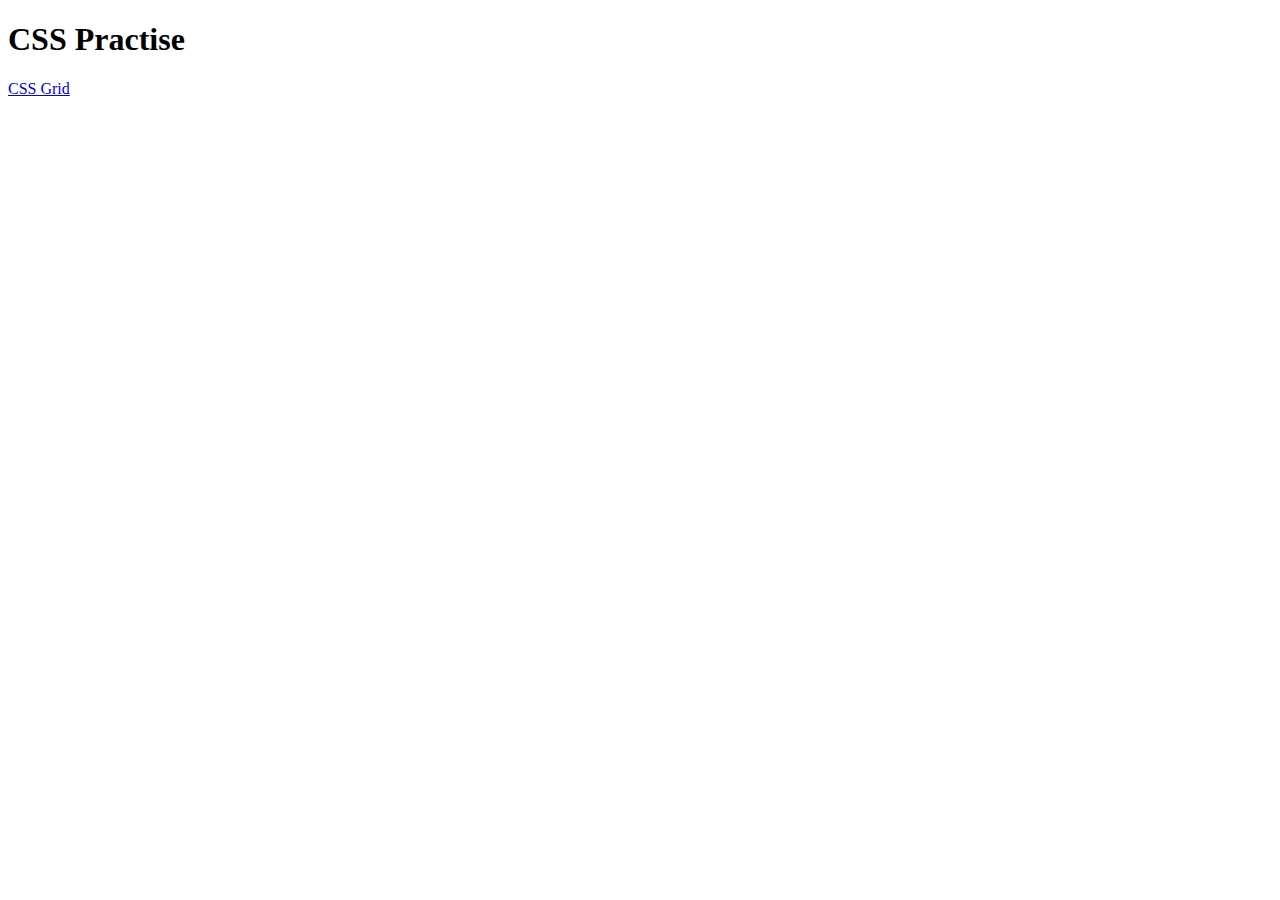
<file: index.html>
<!DOCTYPE html>
<html lang="en">
	<head>
		<meta charset="UTF-8" />
		<meta name="viewport" content="width=device-width, initial-scale=1.0" />
		<title>CSS Practise</title>
	</head>
	<body>
		<h1>CSS Practise</h1>
		<a href="grid-responsive/index.html">CSS Grid</a>
	</body>
</html>
</file>
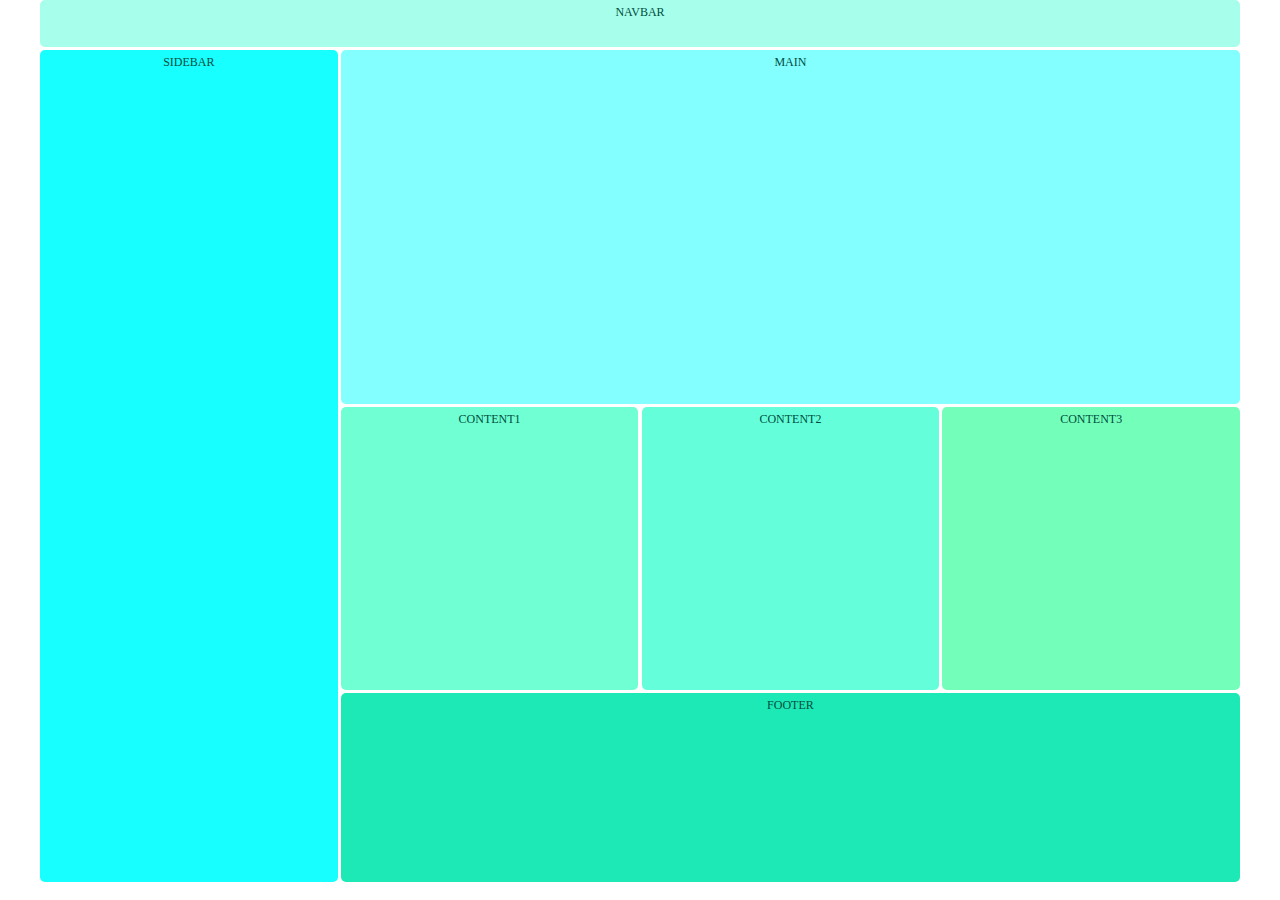
<file: grid-responsive/index.html>
<!DOCTYPE html>
<html lang="en">
	<head>
		<meta charset="UTF-8" />
		<meta name="viewport" content="width=device-width, initial-scale=1.0" />
		<title>CSS Grid Responsive</title>
		<link rel="stylesheet" href="style.css" />
	</head>
	<body>
		<div class="container">
			<nav>Navbar</nav>
			<main>Main</main>
			<div id="sidebar">Sidebar</div>
			<div id="content1">Content1</div>
			<div id="content2">Content2</div>
			<div id="content3">Content3</div>
			<footer>Footer</footer>
		</div>
	</body>
</html>
</file>
<file: grid-responsive/style.css>
:root {
	--main-radius: 5px;
	--main-padding: 5px;
}

body {
	max-width: 1200px;
	margin: auto;
}

.container {
	display: grid;
	height: 98vh;
	grid-template-columns: 1fr 1fr 1fr 1fr;
	grid-template-rows: 0.2fr 1.5fr 1.2fr 0.8fr;
	grid-template-areas:
		"nav nav nav nav"
		"sidebar main main main"
		"sidebar content1 content2 content3"
		"sidebar footer footer footer";
	grid-gap: 0.2rem;
	font-family: "Times New Roman", Times, serif;
	text-transform: uppercase;
	font-size: 12px;
	color: #004d40;
	text-align: center;
}

nav {
	background: #a7ffeb;
	grid-area: nav;
	border-radius: var(--main-radius);
	padding-top: var(--main-padding);
}

main {
	background: #84ffff;
	grid-area: main;
	border-radius: var(--main-radius);
	padding-top: var(--main-padding);
}

#sidebar {
	background: #18ffff;
	grid-area: sidebar;
	border-radius: var(--main-radius);
	padding-top: var(--main-padding);
}

#content1 {
	background: #6fffd2;
	grid-area: content1;
	border-radius: var(--main-radius);
	padding-top: var(--main-padding);
}

#content2 {
	background: #64ffda;
	grid-area: content2;
	border-radius: var(--main-radius);
	padding-top: var(--main-padding);
}

#content3 {
	background: #73ffba;
	grid-area: content3;
	border-radius: var(--main-radius);
	padding-top: var(--main-padding);
}

footer {
	background: #1de9b6;
	grid-area: footer;
	border-radius: var(--main-radius);
	padding-top: var(--main-padding);
}

@media only screen and (max-width: 550px) {
	.container {
		grid-template-columns: 1fr;
		grid-template-rows: 0.4fr 0.4fr 2.2fr 1.2fr 1.2fr 1.2fr 1fr;
		grid-template-areas:
			"nav"
			"sidebar"
			"main"
			"content1"
			"content2"
			"content3"
			"footer";
	}
}
</file>
